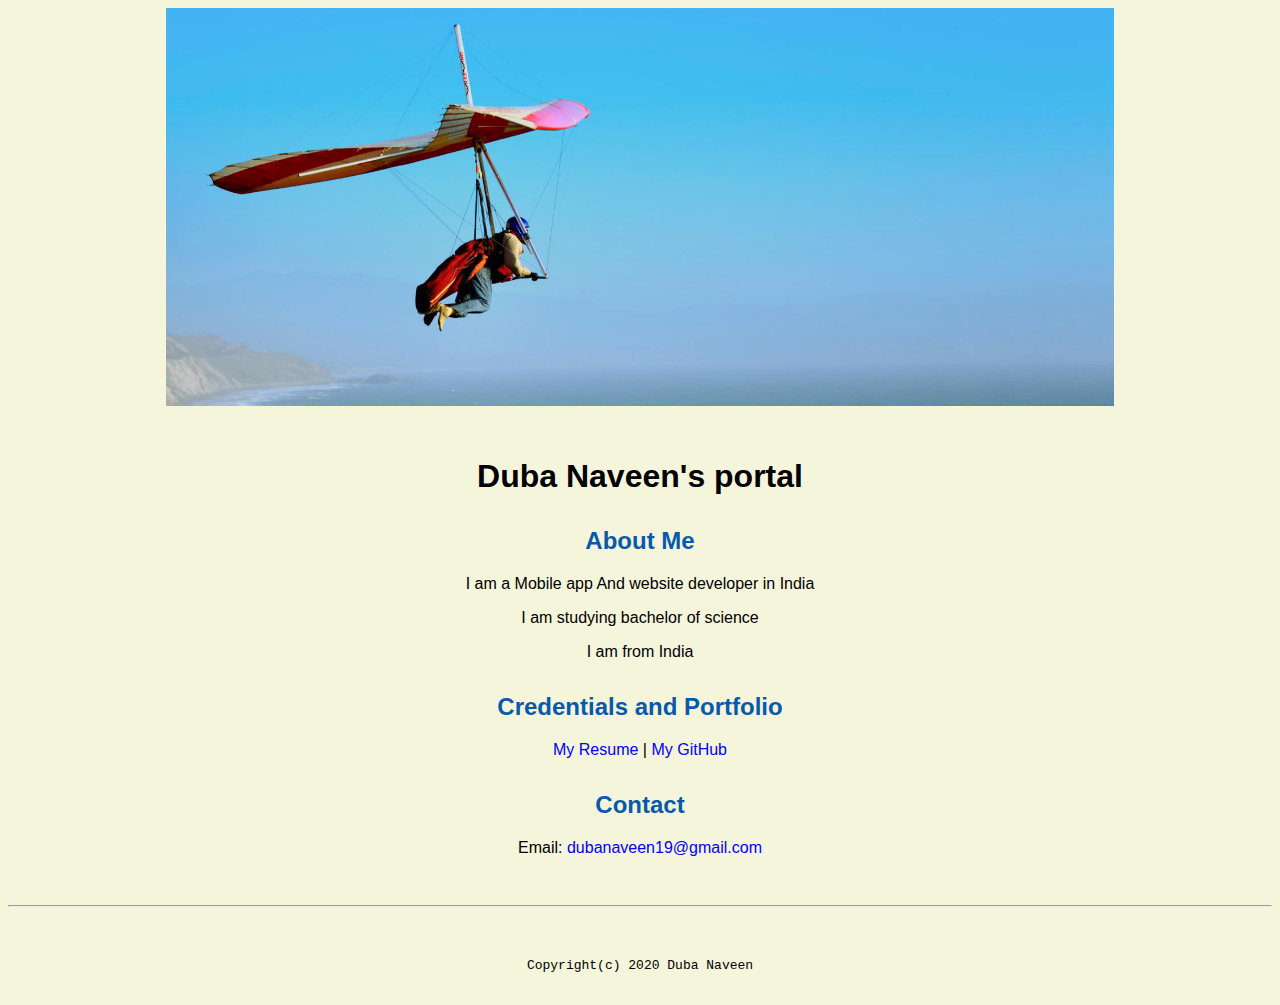
<file: index.html>
<!doctype html>

<!-- this is a comment for human! -->

<html lang="en">

  <header>

<title>Duba naveen's portal</title>
<link rel="stylesheet" href="css/master.css">
</header>


  <body>
    <img src="images/banner.jpg" width="75%" alt="banner">
    <h1>Duba Naveen's portal</h1>
    <h2>About Me </h2>
    <p>I am a Mobile app And website developer in India</p>
    <p>I am studying bachelor of science</p>
    <p>I am from India</p>
    <h2>Credentials and Portfolio</h2>

    <p><a href="resume.html"> My Resume </a>|<a href="https://github.com/Dubanaveen"> My GitHub</a></p>
    <h2> Contact</h2>

    <p>Email:<a href="mailto:dubanaveen19@gmail.com"> dubanaveen19@gmail.com</a></p>
  </body>

  <footer>
    <hr>
    <code>Copyright(c) 2020 Duba Naveen</code>

  </footer>

</html>
</file>
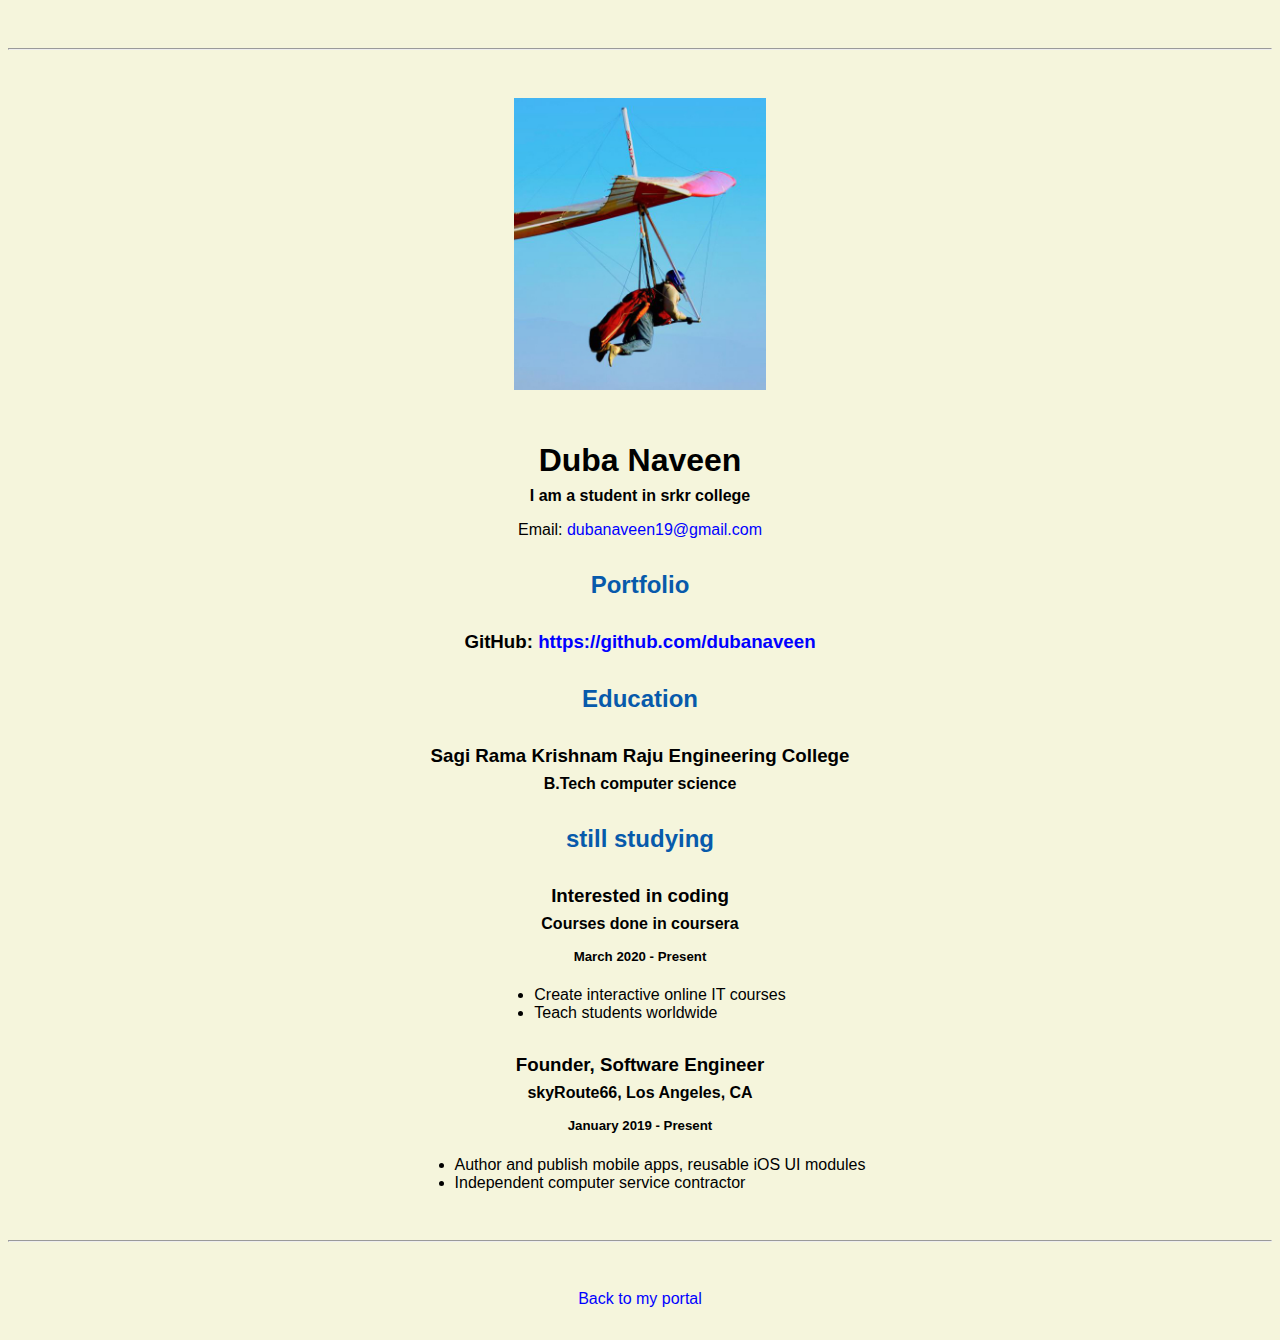
<file: resume.html>
<!doctype html>

<!-- this is a comment for human! -->

<html lang="en">

  <header>
    <title>Duba Navenn's Resume</title>
    <link rel="stylesheet" href="css/master.css">
    <link rel="FaviconIcon" href="favicon.ico" type="image/x-icon">
    <link rel="shortcut" href="favicon.ico"type="image/x-icon">
    <meta name="viewport" content="width-device-width,initial-scale=1,shrink-to-width=no">
    <meta name="name " content="Dubanaveen's portal">
    <meta name="robots"content="noindex,nofollow">
    
  </header>

  <body>
    <hr>

    <img src="images/headshot.jpg" alt="Harrison Kong's headshot" width="20%">

    <h1>Duba Naveen</h1>
    <h4>I am a student in srkr college</h4>

    <p>Email: <a href="mailto:dubanaveen19@gmail.com" target="_blank">dubanaveen19@gmail.com</a></p>
    <!-- don't post physical address, personal phone number or other personal information on the web! -->

    <h2>Portfolio</h2>
      <h3>GitHub: <a href="https://github.com/dubanaveen" target="_blank">https://github.com/dubanaveen</a></h3>

    <h2>Education</h2>

    <h3>Sagi Rama Krishnam Raju Engineering College</h3>
    <h4>B.Tech computer science</h4>

    <h2>still studying</h2>

    <h3>Interested in coding</h3>
    <h4>Courses done in coursera</h4>
    <h5>March 2020 - Present</h5>
      <ul>
        <li>Create interactive online IT courses</li>
        <li>Teach students worldwide</li>
      </ul>

    <h3>Founder, Software Engineer</h3>
    <h4>skyRoute66, Los Angeles, CA</h4>
    <h5>January 2019 - Present</h5>
      <ul>
        <li>Author and publish mobile apps, reusable iOS UI modules</li>
        <li>Independent computer service contractor</li>
      </ul>
  </body>

  <footer>
  <hr>
  <p><a href="index.html">Back to my portal</a><p>
  </footer>

</html>
</file>
<file: css/master.css>
/* Cascading stylesheet for the website */

/* Text inside these asterisks and slashes are comments for human */

  a {
    color:blue;/* set the text color to blue here */
    text-decoration: none; /* This means we do not want hyperlinks to be underlined */
  }

  a:hover {
    color:red;/* set the text color to red here */
    text-decoration: none; /* This means we do not want hyperlinks to be underlined */
  }

  body {
    background-color:beige;
    color:black;
    font-family:Arial,Helvetica,sans-serif;
    text-align: center;
   }

  footer {
    margin-top: 2rem;
    margin-bottom: 2rem;
  }

  h1 {
    margin-bottom: 0.5rem;
    margin-top: 3rem;
   }

  h2 {
    color:#075AAB;
     margin-bottom:2.5;
     margin-top:2rem;
   }

  h3 {
    margin-bottom: 0;
    margin-top: 2rem;
  }

  h4 {
    margin-bottom: 1rem;
    margin-top: 0.5rem;
  }

  h5 {
    margin-top: 0.5rem;
  }

  hr {
    margin-bottom: 3rem;
    margin-top: 3rem;
  }

  /* this controls how the bullet points in the resume page looks */
  ul {
    display: table;
    margin: 0 auto;
    text-align: left;
  }
</file>
